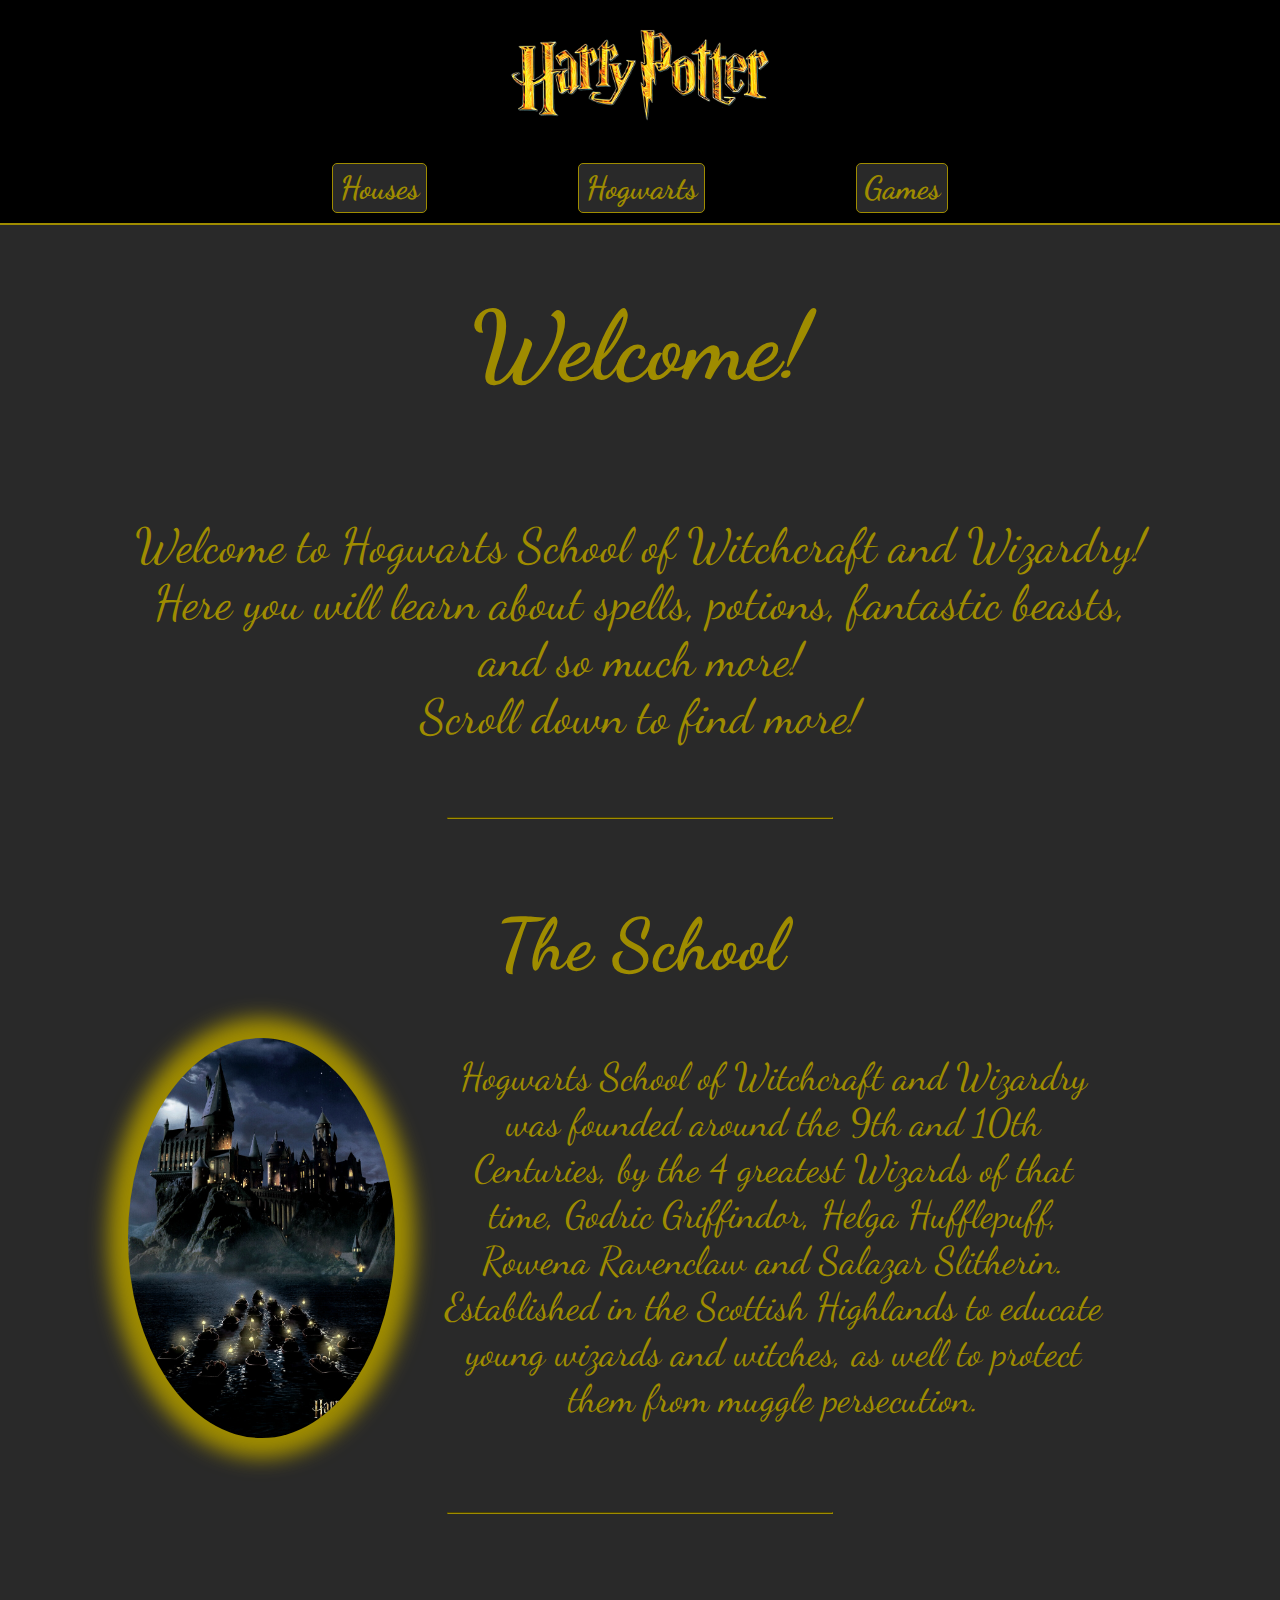
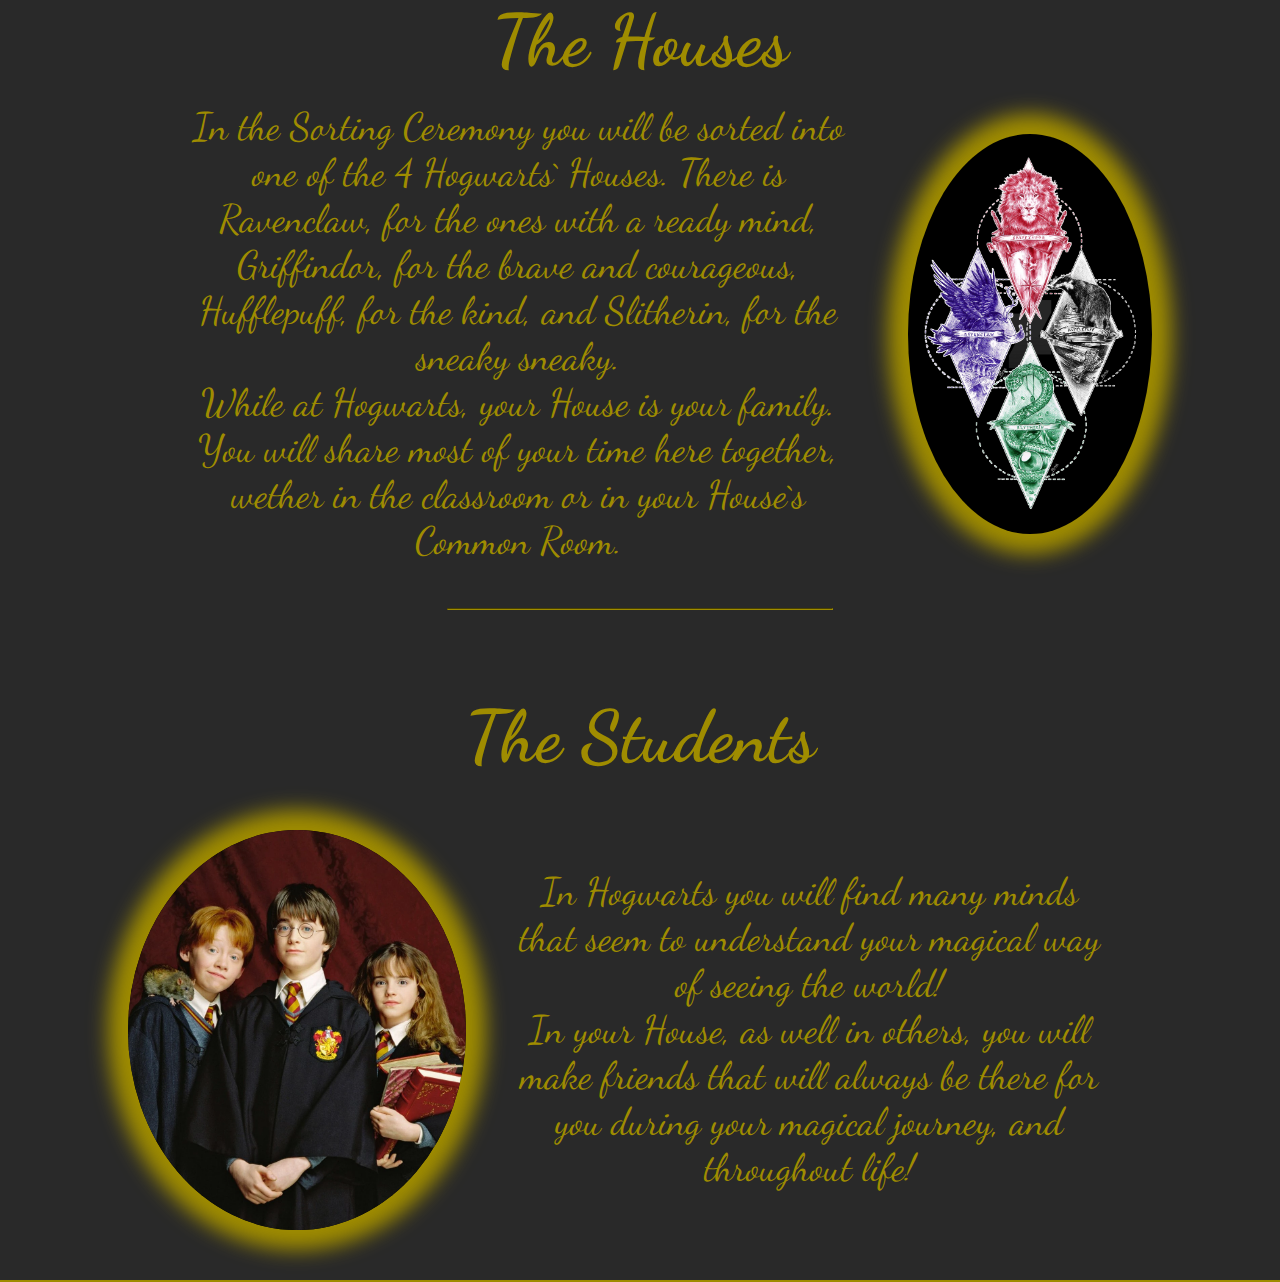
<file: index.html>
<!DOCTYPE html>

<html lang="en">
    <head>
        <title>Practice With HP</title>
        <meta charset="UTF-8">
        <link rel="stylesheet" href="style.css">
        <link rel="preconnect" href="https://fonts.googleapis.com">
        <link rel="preconnect" href="https://fonts.gstatic.com" crossorigin>
        <link href="https://fonts.googleapis.com/css2?family=Dancing+Script:wght@400;500;600;700&display=swap" rel="stylesheet">
    </head>

    <body>
        <header>
            <button id="main-button"><img src="./Images/logo.png" alt="Harry Potter"></button>

            <div>
                <button class="inputs" id="houses"><b>Houses</b></button>
                <button class="inputs" id="hogwarts"><b>Hogwarts</b></button>
                <button class="inputs" id="games"><b>Games</b></button>
            </div>
        </header>
        
        <section id="page-body">

            <div class="info-container">
                <h1>Welcome!</h1>
                <p>Welcome to Hogwarts School of Witchcraft and Wizardry!<br>Here you will learn about spells, potions, fantastic beasts, and so much more!<br>Scroll down to find more!</p>
                <hr>
            </div>

            <div class="info-container">
                <h2>The School</h2>
                <div class="content">
                    <img src="./Images/hogwarts.jpeg" alt="Hogwarts Castle">
                    <p>Hogwarts School of Witchcraft and Wizardry was founded around the 9th and 10th Centuries, by the 4 greatest Wizards of that time, Godric Griffindor, Helga Hufflepuff, Rowena Ravenclaw and Salazar Slitherin.<br>Established in the Scottish Highlands to educate young wizards and witches, as well to protect them from muggle persecution.</p>
                </div>
                <hr>
            </div>
            
            <div class="info-container">
                <h2>The Houses</h2>
                <div class="content">
                    <p>In the Sorting Ceremony you will be sorted into one of the 4 Hogwarts` Houses. There is Ravenclaw, for the ones with a ready mind, Griffindor, for the brave and courageous, Hufflepuff, for the kind, and Slitherin, for the sneaky sneaky.<br>While at Hogwarts, your House is your family. You will share most of your time here together, wether in the classroom or in your House`s Common Room.</p>
                    <img src="./Images/houses.png" alt="Hogwarts Houses">
                </div>
                <hr>
            </div>

            <div class="info-container">
                <h2>The Students</h2>
                <div class="content">
                    <img src="./Images/students.jpeg" alt="Hogwarts Students">
                    <p>In Hogwarts you will find many minds that seem to understand your magical way of seeing the world!<br>In your House, as well in others, you will make friends that will always be there for you during your magical journey, and throughout life!</p>
                </div>
            </div>



        </section>

        <footer>
        </footer>
    </body>
    <script src="script.js"></script>
</html>
</file>
<file: style.css>
body {
    background-color: #292929;
    margin: 0;
    font-family: "Dancing Script", sans-serif;
    color: #9F8C00;
}

header {
    display: flex;
    flex-direction: column;
    background-color: black;
    border-bottom: 2px solid #9F8C00;
    justify-content: center;
    align-items: center;
}

header h1 {
    font-family: "Dancing Script";
    color: #9F8C00;
    font-size: 4em;
}

header button {
    padding: 0;
    border: none;
    background: none;
}

header button img {
    height: 150px;
}

header div {
    width: 60%;
    display: flex;
    align-items: center;
    justify-content: space-around;
}

footer {
    display: flex;
    justify-content: center;
    background-color: black;
    border-top: 2px solid #9F8C00;
}

footer a {
    text-decoration: none;
    color: #9F8C00;
    font-size: 2em;
    margin: 25px;
}

.inputs {
    font-size: 2em;
    font-family: "Dancing Script";
    color: #9F8C00;
    background-color: #292929;
    border: 1px solid #9F8C00;
    border-radius: 5px;
    padding: 5px 7px;
    margin: 10px;
}

.info-container {
    display: flex;
    flex-direction: column;
    align-items: center;
    text-align: center;
    font-size: 3em;
    color: #9F8C00;
}

.info-container p {
    width: 80%;
}

.info-container h2 {
    margin-bottom: 0;
}

.info-container hr {
    border-color: #9F8C00;
    width: 30%;
}

.content img {
    border-radius: 50%;
    height: 80%;
    box-shadow: 0 0 20px 20px #9F8C00;
    background-color: black;
}

.content p {
    font-size: .8em;
    margin: 0 50px;
}

.content {
    height: 500px;
    width: 80%;
    display: flex;
    align-items: center;
    justify-content: space-between;
    margin: 0;
}

.info-container a {
    color: #9F8C00;
}

.content a{
    height: 80%;
    border-radius: 50%;
}

.content a img {
    height: 100%;
}

#game-area {
    display: flex;
    flex-direction: column;
    align-items: center;
    margin: 50px 0;
}

#game-board {
    background-color: #232323;
    border-radius: 5%;
    border: 2px solid #9F8C00;
    height: 500px;
    display: flex;
    flex-direction: row;
    align-items: center;
    justify-content: space-around;
}

.game-table {
    height: 90%;
    width: 40%;
    margin: 0 20px;
}

.game-table img {
    height: 40px;
}

#try-input {
    width: 30%;
    display: flex;
    align-items: center;
    justify-content: space-around;
    margin: 20px;
}

aside {
    display: flex;
    align-items: center;
    font-size: 1.5em;
}

aside img {
    height: 40px;
}
</file>
